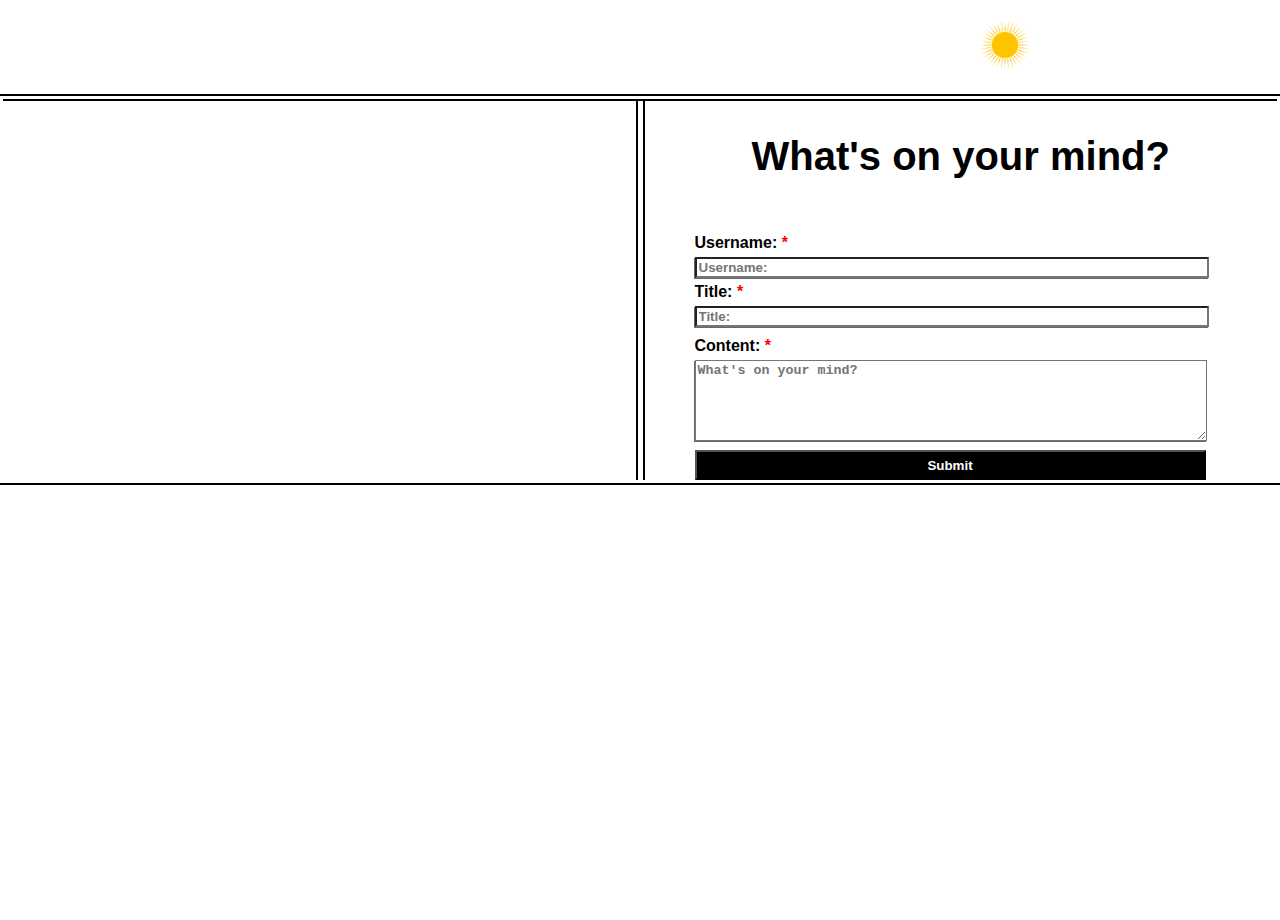
<file: index.html>
<!DOCTYPE html>
<html lang="en">
  <head>
    <meta charset="UTF-8" />
    <meta name="viewport" content="width=device-width, initial-scale=1.0" />
    <link rel="stylesheet" href="./assets/css/blog.css" />
    <link rel="stylesheet" href="./assets/css/styles.css" />

    <title>My First Blog</title>
  </head>
  <header>
    <div>
      <img
        id="day-night-pic"
        onclick="themeSwitch()"
        src="./assets/images/sun.webp"
        alt="Light/Dark Mode Button"
      />
      <p id="day-night"></p>
    </div>
  </header>
  <body class="background">
    <div class="spacer">
      <section id="main-container" class="background">
        <div class="background" id="left-panel">
          <div class="blog-image">
            <a href="./blog.html">
              <h1>My First Blog</h1>
            </a>
          </div>
        </div>

        <div class="background" id="right-panel">
          <h2>What's on your mind?</h2>
          <form id="blog-form">
            <div id="username-div">
              <label for="username-input">Username:</label>
              <input
                type="text"
                placeholder="Username:"
                id="username-input"
                required
              />
            </div>
            <div id="title-div">
              <label for="title-input">Title:</label>
              <input
                type="text"
                placeholder="Title:"
                id="title-input"
                required
              />
            </div>
            <div id="content-div">
              <label for="content-box">Content:</label>
              <textarea
                id="content-box"
                placeholder="What's on your mind?"
                rows="5"
                cols="10"
                required
              ></textarea>
            </div>
            <button id="submit-button" type="button">Submit</button>
          </form>
        </div>
      </section>
      <script src="./assets/js/form.js"></script>
    </div>
  </body>
</html>
</file>
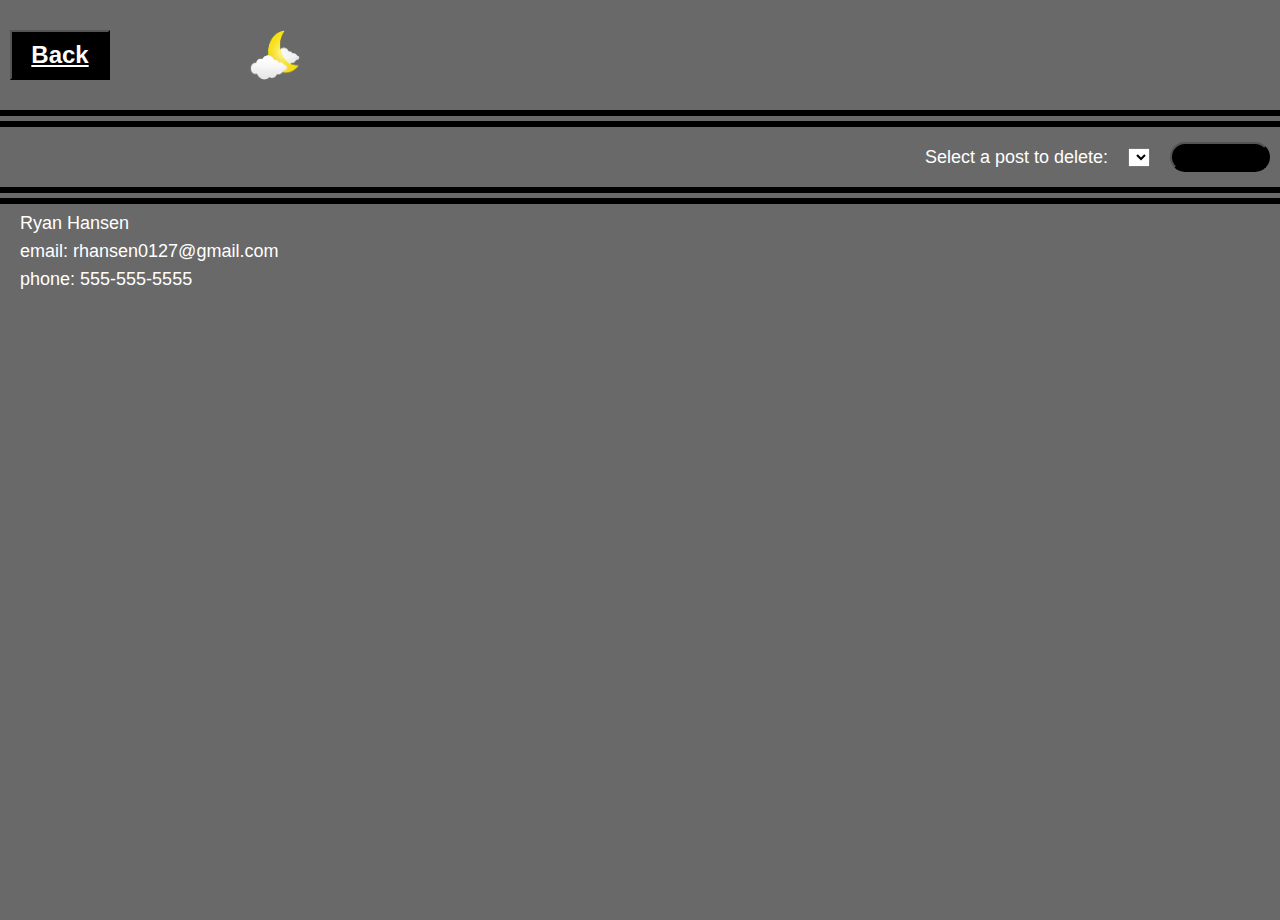
<file: blog.html>
<!DOCTYPE html>
<html lang="en">
  <head>
    <meta charset="UTF-8" />
    <meta name="viewport" content="width=device-width, initial-scale=1.0" />
    <link rel="stylesheet" href="./assets/css/reset.css" />
    <link rel="stylesheet" href="./assets/css/blog.css" />
    <title>My First Blog</title>
  </head>
  <body class="background">
    <header>
      <div>
        <button id="back-button">Back</button>
        <div id="tooltip-div">
          <img
            id="day-night-pic"
            onclick="themeSwitch()"
            src="./assets/images/sun.webp"
            alt="Light/Dark Mode Toggle"
          />
          <p id="day-night-tooltip"></p>
        </div>
      </div>
    </header>

    <div class="spacer-2"></div>
    <div class="spacer-2"></div>

    <section id="blog-post-section"></section>

    <div id="delete-div">
      <label for="select-delete">Select a post to delete:</label>
      <select name="delete-selection" id="select-delete"></select>
      <button id="delete-button"></button>
    </div>

    <div class="spacer-2"></div>
    <div class="spacer-2"></div>
    <button id="submit-button" style="display: none"></button>

    <footer>
      <section>
        <ul>
          <li>Ryan Hansen</li>
          <li>email: rhansen0127@gmail.com</li>
          <li>phone: 555-555-5555</li>
        </ul>
      </section>
    </footer>
    <script src="./assets/js/blog.js"></script>
    <script src="./assets/js/form.js"></script>
  </body>
</html>
</file>
<file: assets/css/blog.css>
html {
  height: 100%;
}
body {
  height: inherit;
  font-size: 24px;
  font-family: Verdana, Geneva, Tahoma, sans-serif;
}
header {
  margin: 20px auto;
  display: flex;
  justify-content: space-between;
}
header img {
  height: 50px;
  width: 50px;
  background-color: transparent;
  border-radius: 10px;
  margin: 0px 10px;
}

header img:hover {
  background-color: rgba(204, 223, 119, 0.377);
  border-radius: 100%;
  cursor: pointer;
}

header div {
  position: relative;
  width: 25%;
  display: flex;
  flex-direction: row;
  align-items: center;
  justify-content: space-between;
}

header div button {
  text-decoration: underline;
  text-align: center;
  font-weight: bold;
  color: white;
  width: 100px;
  height: 50px;
  font-size: 100%;
  background-color: black;
}

header div p {
  display: none;
  position: absolute;
  right: 100px;
  top: 20px;
  background-color: dimgray;
  color: white;
  padding: 10px;
  border: 2px solid black;
  border-radius: 5px;
  width: 200px;
}

header #tooltip-div:hover p {
  display: block;
}
#blog-post-section {
  display: flex;
  flex-direction: column;
}
.blog-post-container {
  display: flex;
  flex-direction: column;
  border: 3px solid black;
  padding: 10px;
  width: auto;
  margin: 15px;
  font-size: 75%;
  justify-content: space-evenly;
  border-radius: 5px;
}
.blog-post-container:hover {
  box-shadow: -3px 3px 2px black;
  border: 1px solid rgba(0, 255, 255, 0.5);
}
h1 {
  margin: 20px;
  font: 200%;
  font-weight: bold;
  justify-self: flex-start;
}
.spacer {
  border: 1px sold black;
}
.spacer-2 {
  border: 3px solid black;
  margin: 5px 0px;
}
.post-container-title {
  font-weight: bold;
  font-size: 100%;
  margin: 3px;
  text-transform: capitalize;
}
.post-container-content {
  margin: 5px 0px 0px 5px;
  line-height: 110%;
}
.post-container-poster {
  margin: 10px 0px -3px 5px;
  font-size: 75%;
}
footer ul {
  list-style: none;
}
ul li {
  margin: 10px 20px;
  font-size: 75%;
}
#delete-div {
  display: flex;
  flex-direction: row;
  font-size: 75%;
  justify-content: flex-end;
  align-items: center;
}
#delete-div label,
select,
button {
  margin: 10px;
}
#delete-div button {
  background-color: black;
  border-radius: 20px;
  color: white;
  height: 30px;
  width: 100px;
}
footer a {
  text-decoration: underline;
  color: inherit;
}
</file>
<file: assets/css/styles.css>
:root {
  --border-thickness: 2px;
  --active-border-color: rgb(101, 21, 127);
}
html {
  height: 100%;
}
::placeholder {
  font-weight: bold;
}
body {
  background-color: white;
  margin: 0;
  padding: 0;
  height: 100%;
  font-size: 16px;
  font-family: sans-serif;
}
header {
  margin: 20px auto;
  display: flex;
  justify-content: end;
}
a {
  text-decoration: none;
}
header img {
  height: 50px;
  width: 50px;
  background-color: transparent;
  border-radius: 10px;
  margin: 0px 20px;
}
header img:hover {
  background-color: rgba(204, 223, 119, 0.377);
  border-radius: 100%;
  cursor: pointer;
}
header div {
  position: relative;
  display: block;
}
header div p {
  display: none;
  position: absolute;
  right: 75px;
  top: 20px;
  background-color: dimgray;
  color: white;
  padding: 10px;
  border: 2px solid black;
  border-radius: 5px;
  width: 200px;
}
header div:hover p {
  display: block;
}

.spacer {
  border: var(--border-thickness) solid black;
  border-left: none;
  border-right: none;
  padding: 3px;
}
#main-container {
  background-color: white;
  border: var(--border-thickness) solid black;
  border-left: none;
  border-right: none;
  border-bottom: none;
  display: flex;
  height: 100%;
}
#left-panel {
  border: var(--border-thickness) solid black;
  border-top: none;
  border-bottom: none;
  border-left: none;
  width: 50%;
  margin-right: 3px;
  display: flex;
  justify-content: center;
  align-items: center;
}
#right-panel {
  border: var(--border-thickness) solid black;
  border-top: none;
  border-bottom: none;
  border-right: none;
  width: 50%;
  margin-left: var(--border-thickness);
  display: flex;
  justify-content: center;
  align-items: flex-start;
  flex-direction: column;
}
#right-panel h2 {
  align-self: center;
  justify-content: center;
  font-size: 250%;
  margin-bottom: 50px;
}
form {
  width: 80%;
}
#username-div {
  display: flex;
  flex-direction: column;
}
#title-div {
  display: flex;
  flex-direction: column;
}
#right-panel input,
textarea,
label,
button {
  width: 100%;
  margin: 5px 0px 0px 50px;
  font-weight: bold;
}
#right-panel input,
textarea {
  box-shadow: -1px 1px dimgray;
}

#right-panel input:focus,
textarea:focus {
  box-shadow: none;
  outline: 2px solid var(--active-border-color);
  border: 1px solid var(--active-border-color);
}
#right-panel label::after {
  content: "   *";
  color: red;
}
#content-div {
  margin-top: 10px;
}
.blog-img {
  height: 65%;
  width: 65%;
  background: linear-gradient(180deg, yellow 20%, goldenrod 60%, black);
  border-radius: 100%;
  color: white;
  text-align: center;
  display: flex;
  justify-content: center;
  align-items: center;
}
h1 {
  font-size: 350%;
  color: white;
}
button {
  background-color: black;
  height: 30px;
  width: 101%;
  color: white;
  font-weight: bold;
  text-align: center;
}
@media (max-width: 780px) {
  #right-panel {
    flex-wrap: wrap;
    font-size: smaller;
    justify-content: center;
    align-items: center;
  }
}
</file>
